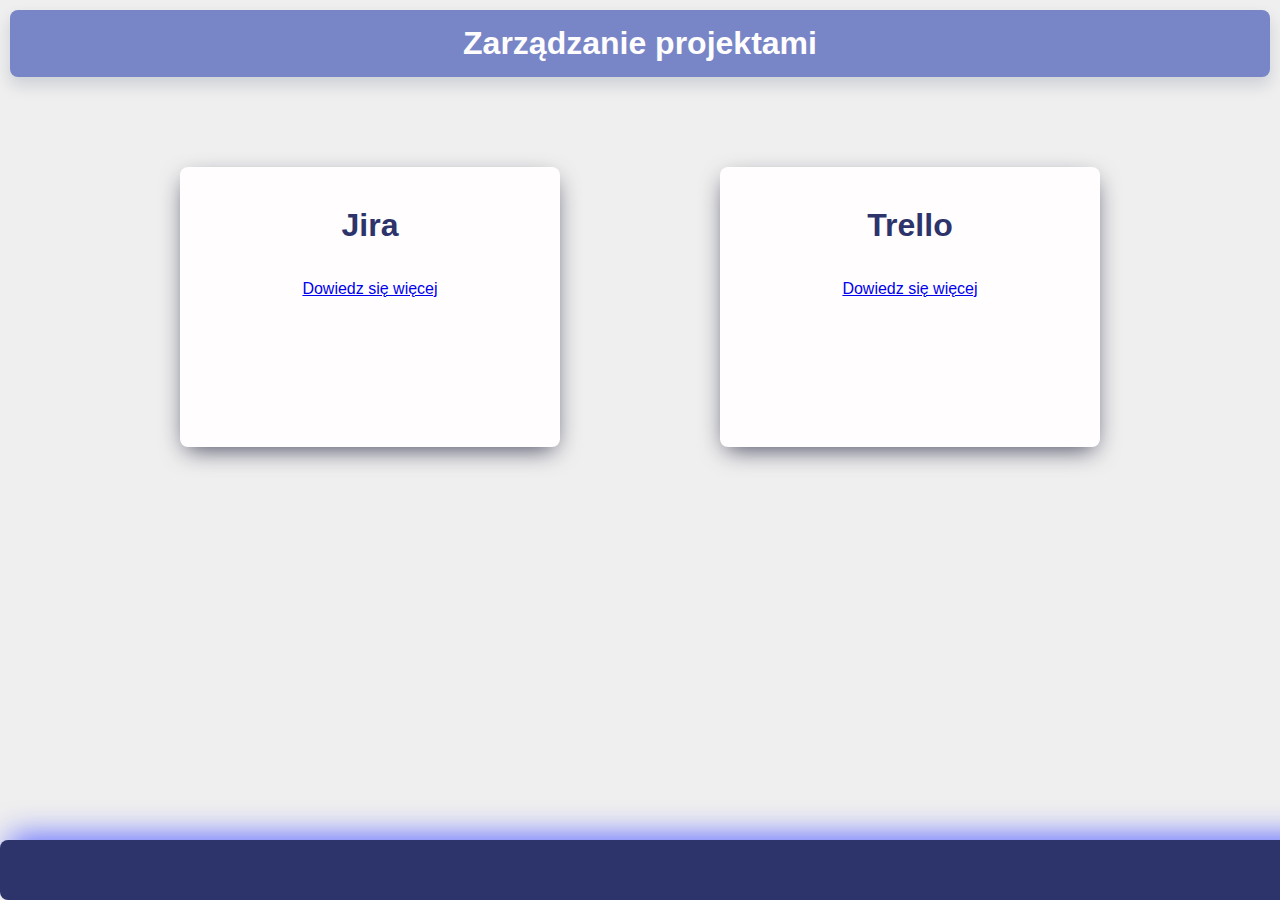
<file: index.html>
<!DOCTYPE html>
<html lang="pl">
<head>
    <meta charset="UTF-8">
    <meta name="viewport" content="width=device-width, initial-scale=1.0">
    <link rel="stylesheet" href="style.css">
    <title>Strona Główna</title>
</head>
<body>
    <header>
        <h1>Zarządzanie projektami</h1>
    </header>

    <main>
        <section class="jira">
            <h1>Jira</h1>
            <br>
            <br>
            <a href="jira.html"><p>Dowiedz się więcej</p></a>
        </section>
        <section class="trello">
            <h1>Trello</h1>
            <br>
            <br>
            <a href="trello.html"><p>Dowiedz się więcej</p></a>
        </section>
    </main> 


    <footer>

    </footer>
</body>
</html>
</file>
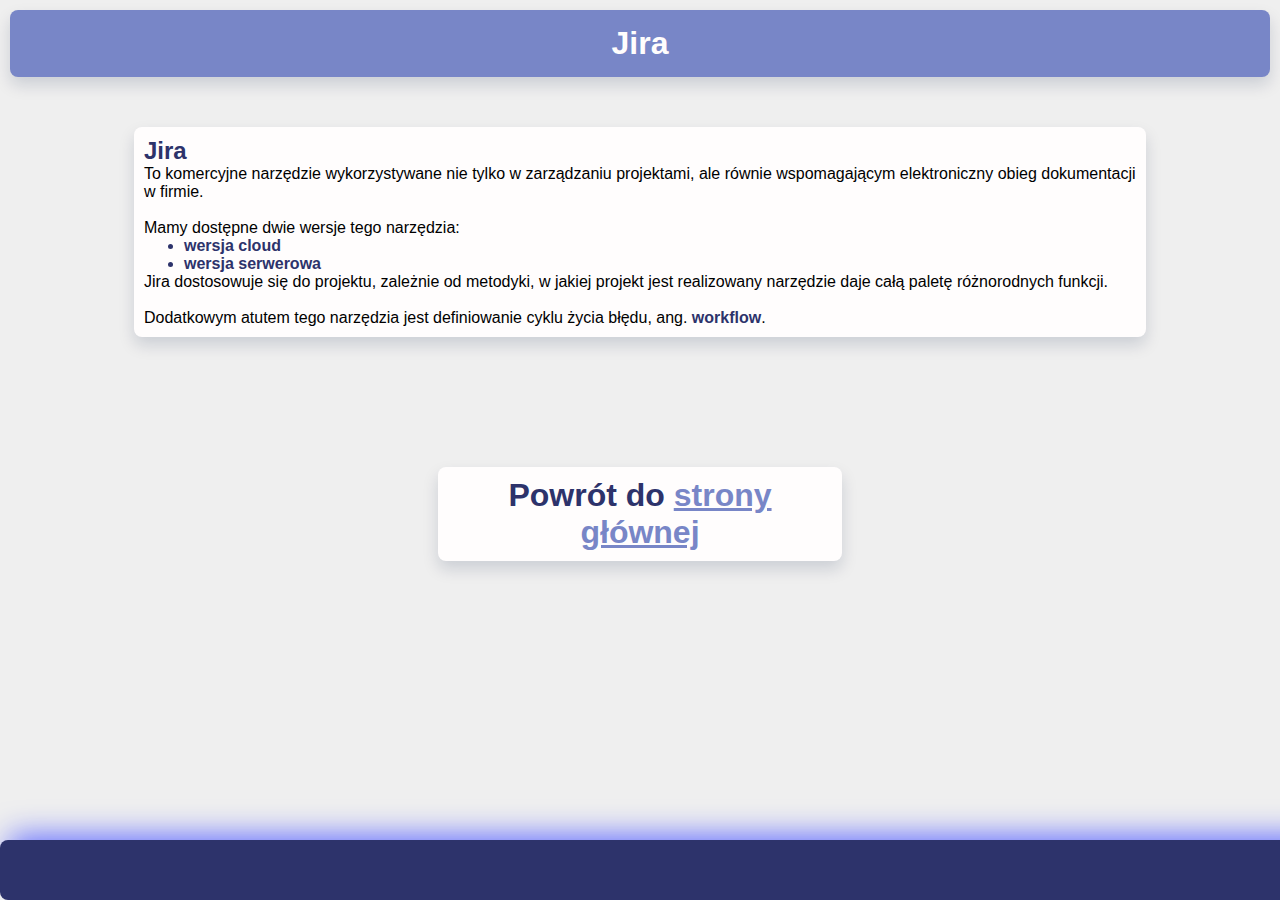
<file: jira.html>
<!DOCTYPE html>
<html lang="pl">
<head>
    <meta charset="UTF-8">
    <meta name="viewport" content="width=device-width, initial-scale=1.0">
    <link rel="stylesheet" href="stylejira.css">
    <title>Jira</title>
</head>
<body>
    <header>
        <h1>Jira</h1>
    </header>

    <main>
        <section>
            <h2>Jira</h2>
            <p>To komercyjne narzędzie wykorzystywane nie tylko w zarządzaniu projektami, ale równie wspomagającym elektroniczny obieg dokumentacji w firmie. 
                <br>
                <br>
                Mamy dostępne dwie wersje tego narzędzia:
                <ul>
                    <li>wersja cloud</li>
                    <li>wersja serwerowa</li>
                </ul> 
    
                Jira dostosowuje się do projektu, zależnie od metodyki, w jakiej projekt jest realizowany narzędzie daje całą paletę różnorodnych funkcji. 
                <br>
                <br>
                Dodatkowym atutem tego narzędzia jest definiowanie cyklu życia błędu, ang. <span>workflow</span>.</p>
        </section>
    </main>

    <aside>
        <a href="index.html"><h1>Powrót do <a href="index.html" class="stronaGlowna">strony głównej</a></h1></a>
    </aside>

    <footer>

    </footer>

</body>
</html>
</file>
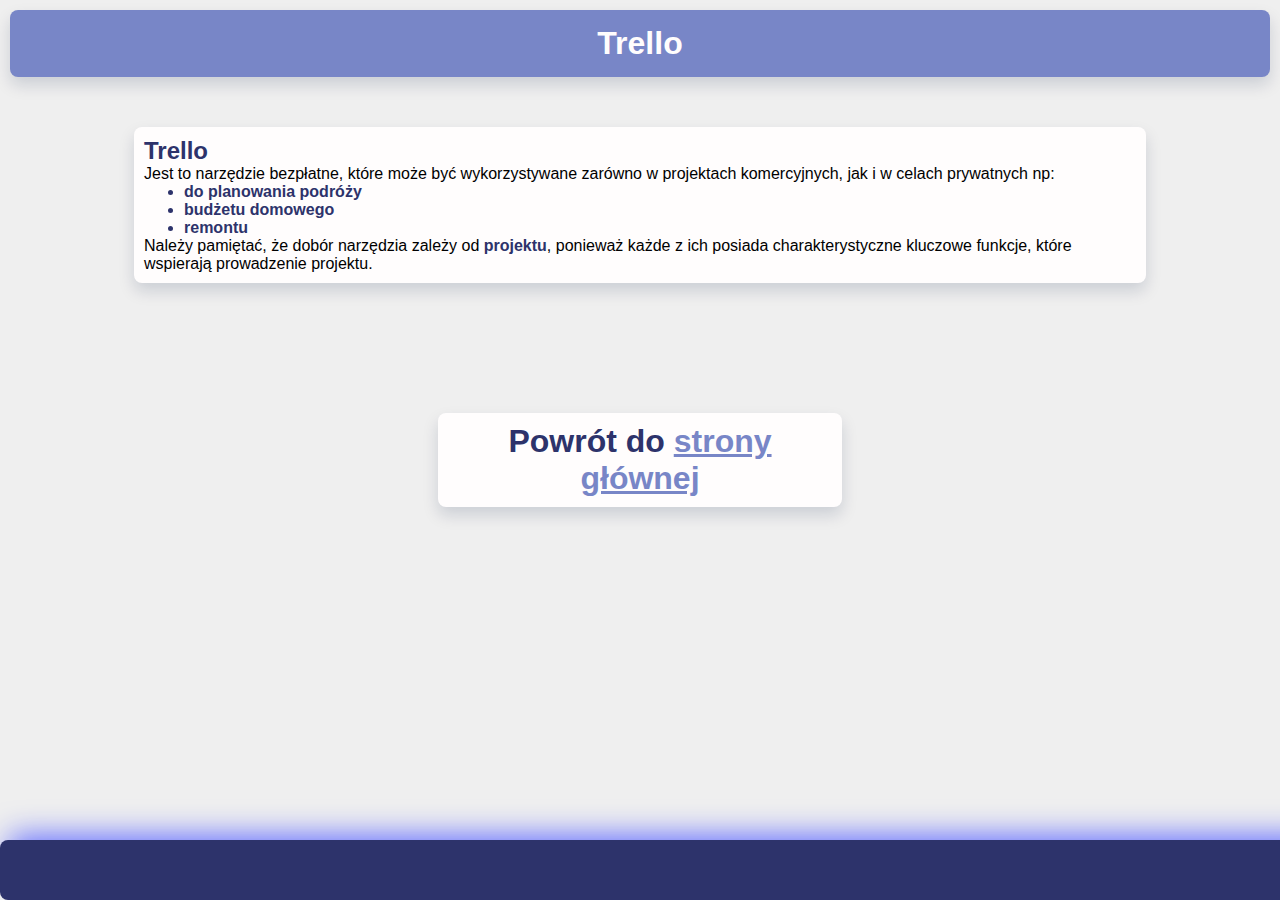
<file: trello.html>
<!DOCTYPE html>
<html lang="pl">
<head>
    <meta charset="UTF-8">
    <meta name="viewport" content="width=device-width, initial-scale=1.0">
    <link rel="stylesheet" href="styletrello.css">
    <title>Trello</title>
</head>
<body>
    <header>
        <h1>Trello</h1>
    </header>

    <main>
        <section>
            <h2>Trello</h2>
            <p>Jest to narzędzie bezpłatne, które może być wykorzystywane zarówno w projektach komercyjnych, jak i w celach prywatnych np:
            
                <ul>
                    <li>do planowania podróży</li>
                    <li>budżetu domowego</li>
                    <li>remontu</li>
                </ul>
                Należy pamiętać, że dobór narzędzia zależy od <span>projektu</span>, ponieważ każde z ich posiada charakterystyczne kluczowe funkcje, które wspierają prowadzenie projektu.
        
        </section>
    </main>

    <aside>
        <a href="index.html"><h1>Powrót do <a href="index.html" class="stronaGlowna">strony głównej</a></h1></a>
    </aside>

    <footer>

    </footer>

</body>
</html>
</file>
<file: style.css>
*
{
    margin: 0;
    padding: 0;
}
body
{
    font-family: Arial, Helvetica, sans-serif;
    background-color: #efefef;
}
header
{
    background-color: #7886C7;
    padding: 15px;
    transition: 0.3s;
    text-align: center;
    color: #fffdfd;
    box-shadow:rgba(9, 30, 66, 0.15) 0px 0.5rem 1rem 0px;
    margin: 10px;
    border-radius: 8px;
}


/* ------------SEKCJE------------ */
main
{
    display: flex;
    justify-content: center;
    
}
/* JIRA */

section.jira
{
    background-color: #fffdfd;
    /* background-image: linear-gradient(0deg, rgba(169, 181, 223, 1) 0%, rgba(255, 255, 255, 1) 100%); */
    width: 300px;
    color: #2D336B;
    padding: 40px;
    margin: 80px;
    text-align: center;
    height: 200px;
    box-shadow: 0px 8px 24px -6px rgba(66, 68, 90, 1);
    border-radius: 8px;
    transition: 0.3s;
}
section:hover
{
    transform: translatey(-4px);
}
/* TRELLO */
section.trello
{
    background-color: #fffdfd;
    /* background-image: linear-gradient(0deg, rgba(169, 181, 223, 1) 0%, rgba(255, 255, 255, 1) 100%); */
    width: 300px;
    color: #2D336B;
    padding: 40px;
    margin: 80px;
    text-align: center;
    height: 200px;
    box-shadow: 0px 8px 24px -6px rgba(66, 68, 90, 1);
    border-radius: 8px;
    transition: 0.3s;
}
section:hover
{
    transform: translatey(-4px);
    background-color: #2D336B;

}
section:hover a, section:hover h1
{
    color: #fffdfd;
}
/* STOPKA */
footer
{
    background-color: #2D336B;
    width: 100%;
    padding: 30px;
    position: absolute;
    bottom: 0;
    border-radius: 8px;
    box-shadow: 0px -14px 31px -10px rgba(96, 106, 255, 1);
}
</file>
<file: stylejira.css>
*
{

    margin: 0;
}
body
{
    font-family: Arial, Helvetica, sans-serif;
    background-color: #efefef;
}
header
{
    background-color: #7886C7;
    padding: 15px;
    transition: 0.3s;
    text-align: center;
    color: #fffdfd;
    box-shadow:rgba(9, 30, 66, 0.15) 0px 0.5rem 1rem 0px;
    margin: 10px;
    border-radius: 8px;
}

section h2
{
    color: #2D336B;
}
section
{
    margin-top: 30px;
    width: 80%;
    background: #fffdfd;
    box-shadow:rgba(9, 30, 66, 0.15) 0px 0.5rem 1rem 0px;
    border-radius: 8px;
    padding: 10px;
}
main
{
    display: flex;
    justify-content: center;
    margin: 20px;
}
ul li, span
{
    color: #2D336B;
    font-weight: bold;
    list-style-type: disc;
}


aside
{
    background-color: #fffdfd;
    box-shadow:rgba(9, 30, 66, 0.15) 0px 0.5rem 1rem 0px;
    border-radius: 8px;
    width: 30%;
    margin: auto;
    margin-top: 130px;
    padding: 10px;
    text-align: center;
    transition: 0.3s;
}
aside a:not(.stronaGlowna)
{
    text-decoration: none;
    color: #2D336B;
}
.stronaGlowna
{
    color: #7886C7;
}
aside:hover
{
    background-color: #7886C7;

}
aside:hover .stronaGlowna
{
    color: #fffdfd;
}
footer
{
    background-color: #2D336B;
    width: 100%;
    padding: 30px;
    position: absolute;
    bottom: 0;
    border-radius: 8px;
    box-shadow: 0px -14px 31px -10px rgba(96, 106, 255, 1);
}
</file>
<file: styletrello.css>
*
{

    margin: 0;
}
body
{
    font-family: Arial, Helvetica, sans-serif;
    background-color: #efefef;
}
header
{
    background-color: #7886C7;
    padding: 15px;
    transition: 0.3s;
    text-align: center;
    color: #fffdfd;
    box-shadow:rgba(9, 30, 66, 0.15) 0px 0.5rem 1rem 0px;
    margin: 10px;
    border-radius: 8px;
}

section h2
{
    color: #2D336B;
}
section
{
    margin-top: 30px;
    width: 80%;
    background: #fffdfd;
    box-shadow:rgba(9, 30, 66, 0.15) 0px 0.5rem 1rem 0px;
    border-radius: 8px;
    padding: 10px;
}
main
{
    display: flex;
    justify-content: center;
    margin: 20px;
}
ul li, span
{
    color: #2D336B;
    font-weight: bold;
    list-style-type: disc;
}


aside
{
    background-color: #fffdfd;
    box-shadow:rgba(9, 30, 66, 0.15) 0px 0.5rem 1rem 0px;
    border-radius: 8px;
    width: 30%;
    margin: auto;
    margin-top: 130px;
    padding: 10px;
    text-align: center;
    transition: 0.3s;
}
aside a:not(.stronaGlowna)
{
    text-decoration: none;
    color: #2D336B;
}
.stronaGlowna
{
    color: #7886C7;
}
aside:hover
{
    background-color: #7886C7;

}
aside:hover .stronaGlowna
{
    color: #fffdfd;
}
footer
{
    background-color: #2D336B;
    width: 100%;
    padding: 30px;
    position: absolute;
    bottom: 0;
    border-radius: 8px;
    box-shadow: 0px -14px 31px -10px rgba(96, 106, 255, 1);
}
</file>
